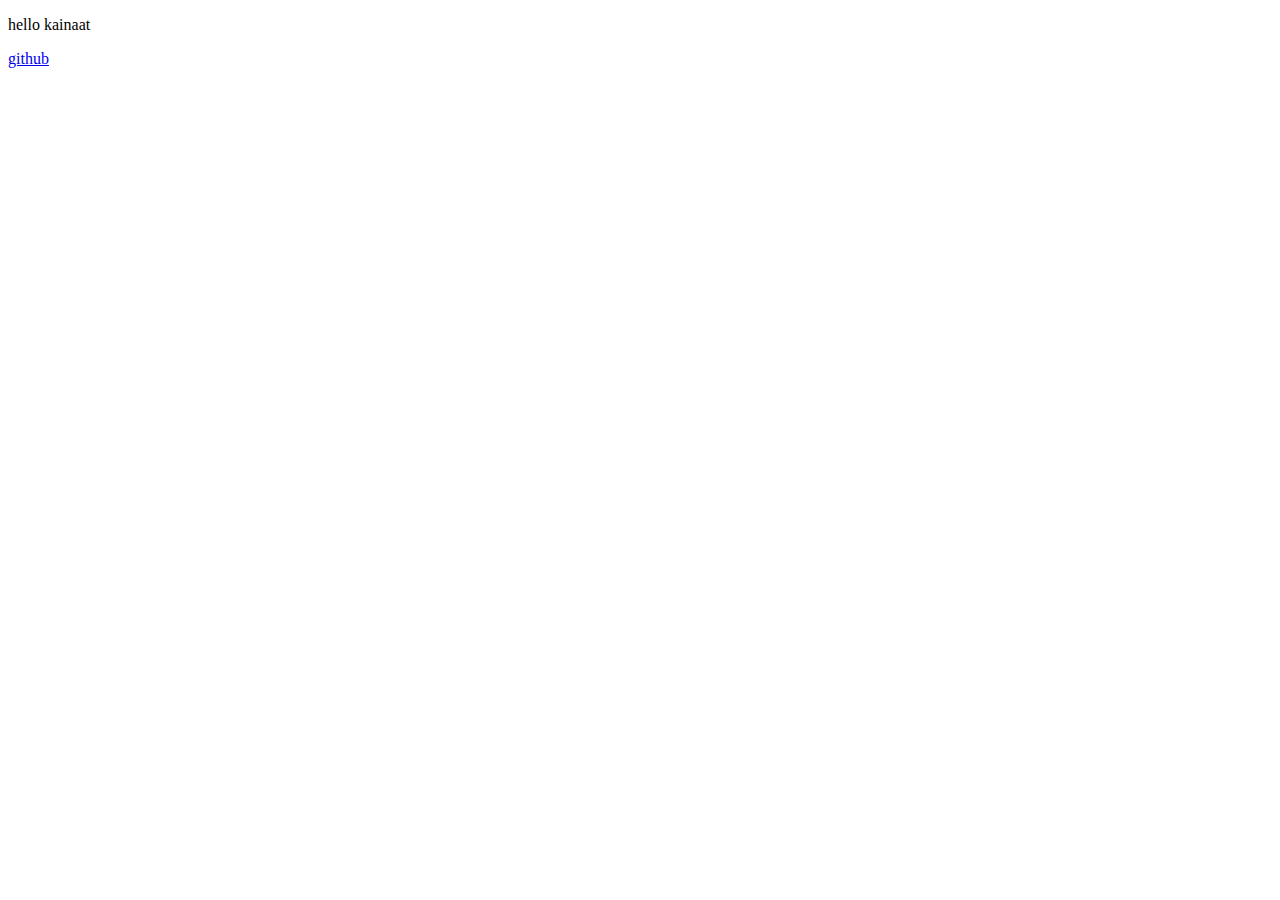
<file: practice.html>
<!DOCTYPE html>
<html lang="en">
<head>
    <meta charset="UTF-8">
    <meta http-equiv="X-UA-Compatible" content="IE=edge">
    <meta name="viewport" content="width=device-width, initial-scale=1.0">
    <title>Document</title>
</head>
<body>
    <P>hello kainaat</P>
    <a href="https://github.com/preeteshchauhan"> github</a>
    
</body>
</html>
</file>
